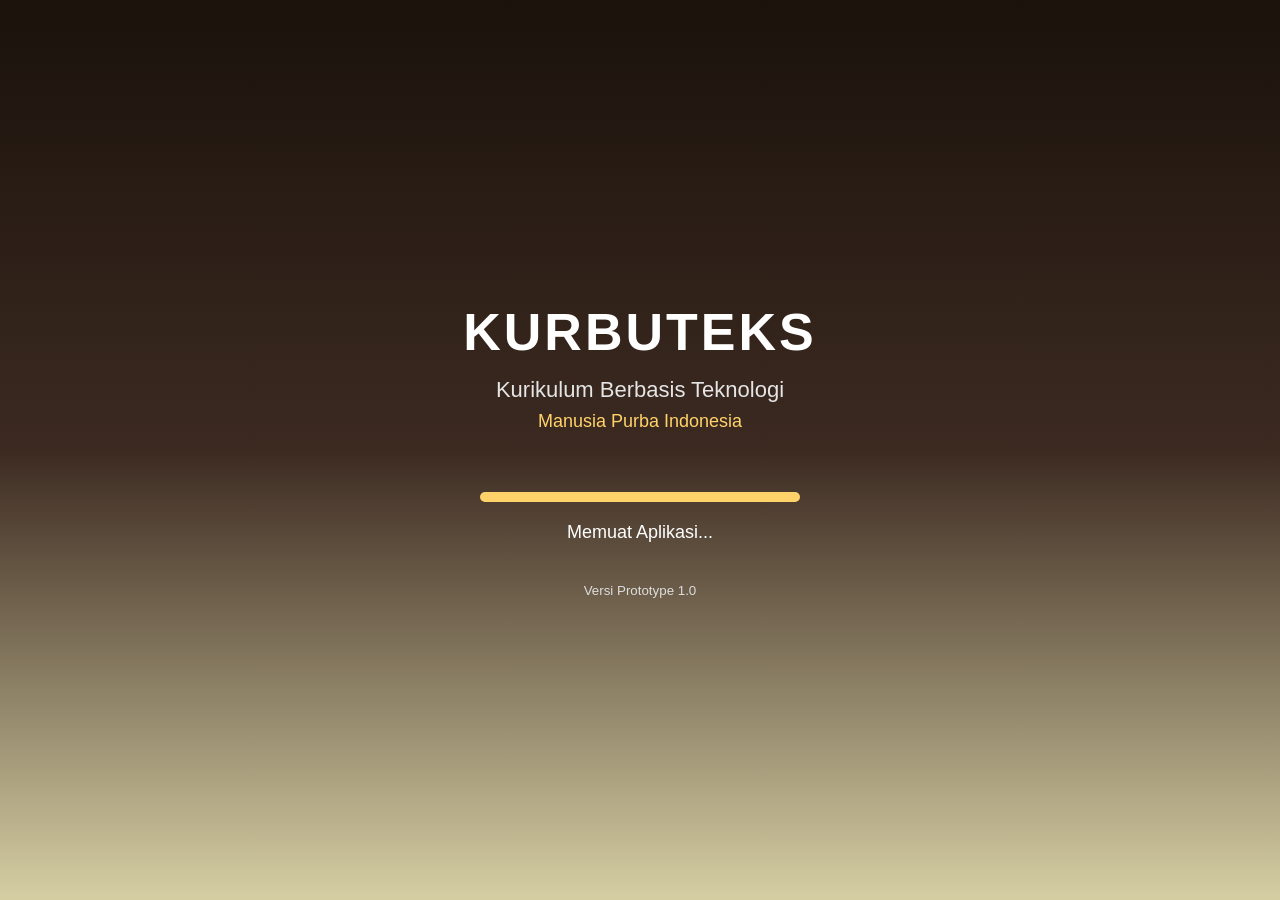
<file: index.html>
<!DOCTYPE html>
<html lang="id">
<head>
    <meta charset="UTF-8">
    <meta name="viewport" content="width=device-width, initial-scale=1.0">
    <title>KURBUTEKS</title>

    <link rel="stylesheet" href="css/splash.css">
</head>
<body>

<div class="container">

    <div class="title">
        <h1>KURBUTEKS</h1>
        <p>Kurikulum Berbasis Teknologi</p>
        <span>Manusia Purba Indonesia</span>
    </div>

    <div class="loader">
        <div class="progress"></div>
    </div>

    <p class="loading-text">Memuat Aplikasi...</p>

    <small>Versi Prototype 1.0</small>

</div>

<script src="js/splash.js"></script>

</body>
</html>
</file>
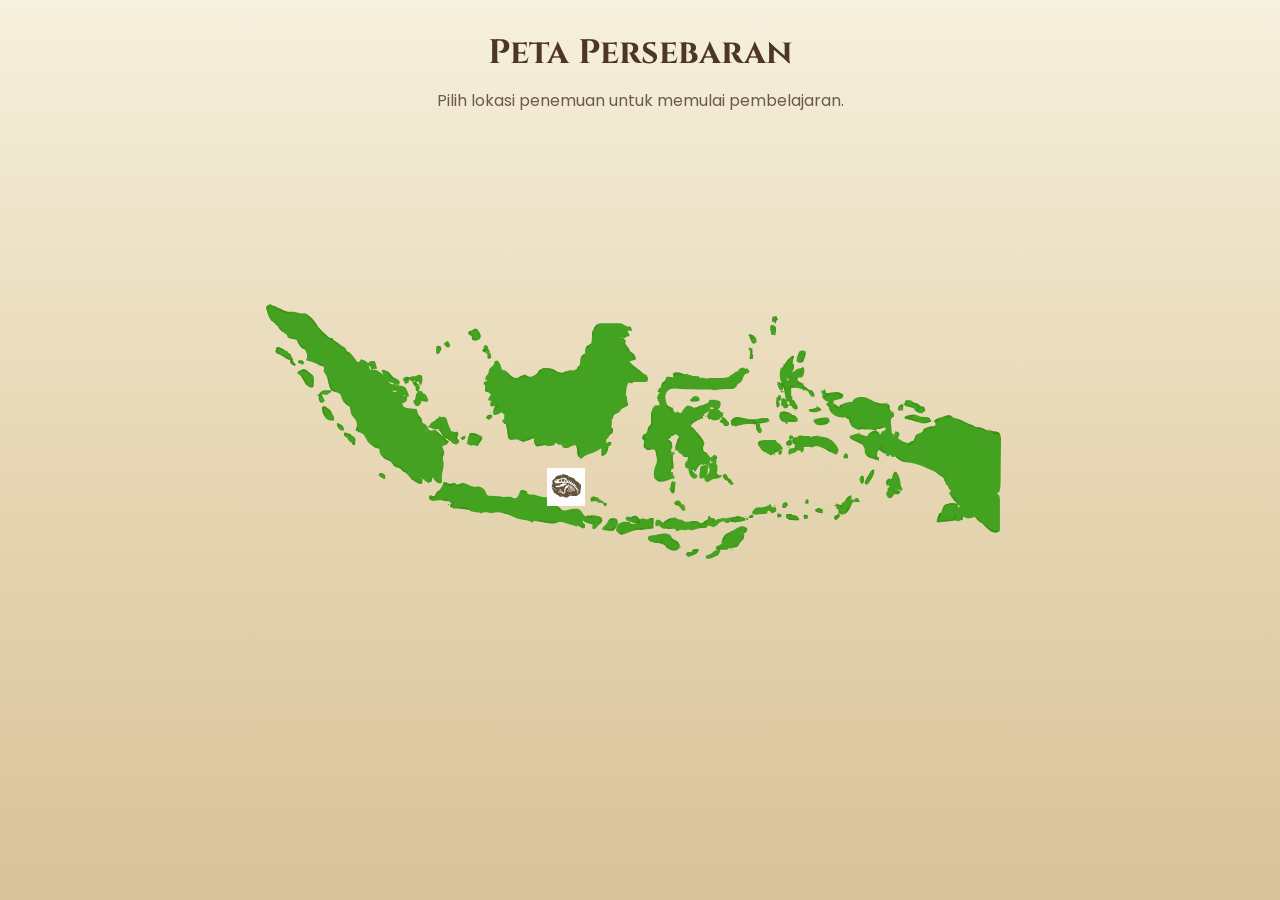
<file: map/index.html>
<!DOCTYPE html>
<html lang="id">

<head>

<meta charset="UTF-8">
<meta name="viewport" content="width=device-width, initial-scale=1.0">

<title>Peta Persebaran | KURBUTEKS</title>

<link rel="stylesheet" href="../css/map.css">

</head>

<body>

<div class="container">

<header>

<h1>Peta Persebaran</h1>

<p>
Pilih lokasi penemuan untuk memulai pembelajaran.
</p>

</header>

<div class="map-container">

<img
id="indonesiaMap"
src="../assets/images/maps/indonesia.svg"
alt="Peta Indonesia">

<img
id="marker"
src="../assets/icons/marker.svg"
alt="Lokasi Sangiran">

</div>

</div>

<!-- CARD -->

<div id="card">

<div class="card-handle"></div>

<img
src="../assets/images/locations/sangiran.webp"
alt="Sangiran">

<h2>Sangiran</h2>

<p>

Situs Sangiran merupakan salah satu situs manusia purba terpenting di dunia dan telah ditetapkan sebagai Warisan Dunia UNESCO.

</p>

<button id="startLearning">

Mulai Belajar

</button>

</div>

<script src="../js/map.js"></script>

</body>
</html>
</file>
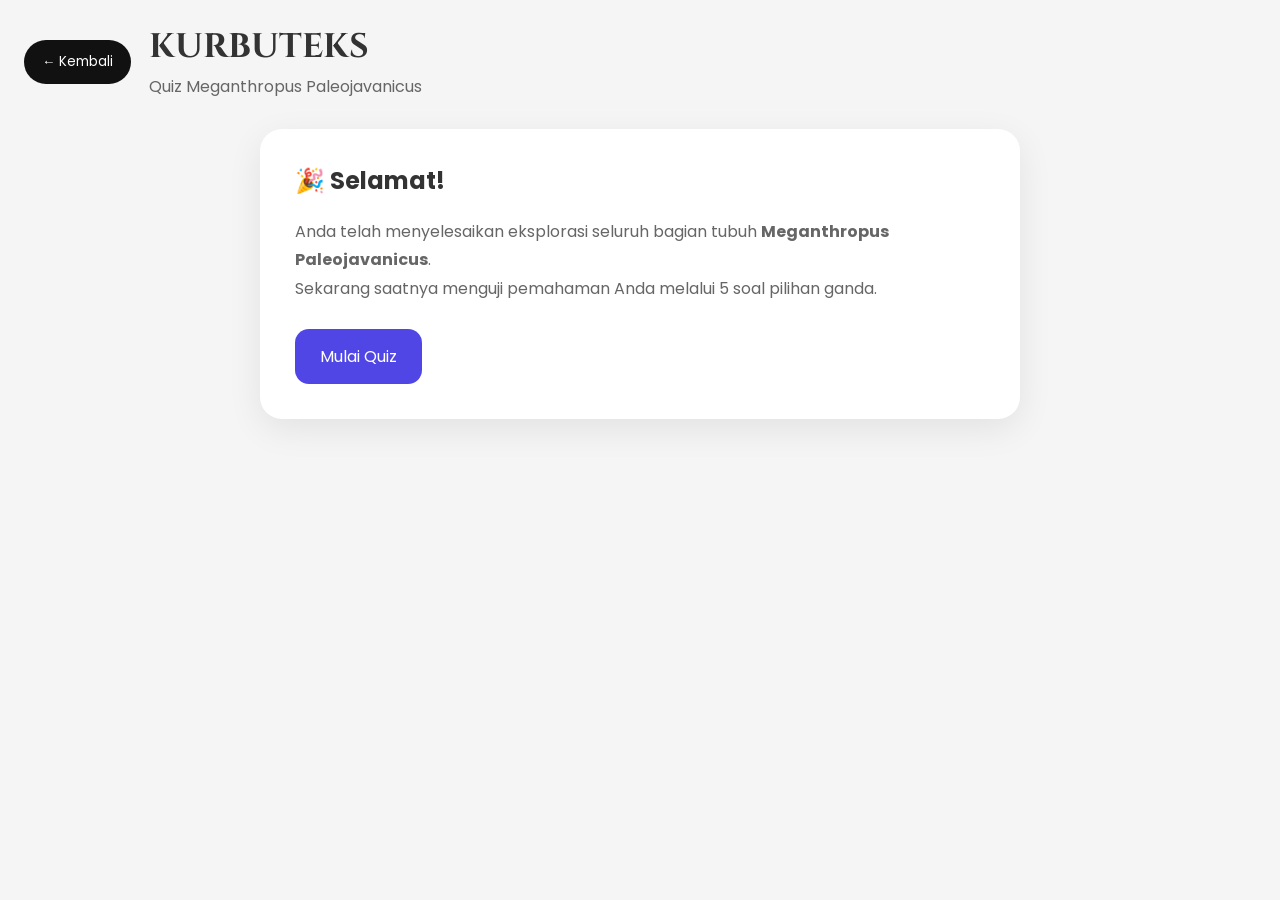
<file: quiz/index.html>
<!DOCTYPE html>
<html lang="id">

<head>

    <meta charset="UTF-8">

    <meta
        name="viewport"
        content="width=device-width, initial-scale=1.0">

    <title>Quiz | KURBUTEKS</title>

    <link rel="stylesheet" href="../css/quiz.css">
    <link rel="stylesheet" href="../css/purbaai.css">

</head>

<body>

    <!-- ==========================================
         HEADER
    =========================================== -->

    <header class="header">

        <button id="back-btn">
            ← Kembali
        </button>

        <div>

            <h1>KURBUTEKS</h1>

            <p>Quiz Meganthropus Paleojavanicus</p>

        </div>

    </header>

    <!-- ==========================================
         INTRO
    =========================================== -->

    <section id="intro-screen" class="card">

        <h2>🎉 Selamat!</h2>

        <p>

            Anda telah menyelesaikan eksplorasi seluruh bagian tubuh
            <strong>Meganthropus Paleojavanicus</strong>.

        </p>

        <p>

            Sekarang saatnya menguji pemahaman Anda melalui 5 soal pilihan ganda.

        </p>

        <button id="start-btn">

            Mulai Quiz

        </button>

    </section>

    <!-- ==========================================
         QUIZ
    =========================================== -->

    <section id="quiz-screen" class="card hidden">

        <div class="progress">

            <div id="progress-bar"></div>

        </div>

        <div class="progress-text">

            Soal

            <span id="question-number">

                1

            </span>

            /

            <span id="total-question">

                5

            </span>

        </div>

        <h2 id="question">

            Pertanyaan akan muncul di sini.

        </h2>

        <div id="options">

            <!-- quiz.js -->

        </div>

        <button
            id="next-btn"
            disabled>

            Selanjutnya →

        </button>

    </section>

    <!-- ==========================================
         RESULT
    =========================================== -->

    <section id="result-screen" class="card hidden">

        <h2>

            🎓 Quiz Selesai

        </h2>

        <div id="score-circle">

            0

        </div>

        <h3 id="score-text">

            Skor Anda

        </h3>

        <p id="result-message"></p>

        <div id="review-list"></div>
        
        <button id="ask-ai">
        
            🤖 Tanya PurbaAI
        
        </button>

        <div class="result-buttons">

            <button id="retry-btn">

                🔄 Ulangi Quiz

            </button>

            <button id="finish-btn">

                🏠 Kembali ke Home

            </button>

        </div>

        </section>


    <!-- =====================================================
     PURBA AI
===================================================== -->

<div id="purba-overlay">

    <div id="purba-panel">

        <div id="purba-header">

            <h3>🤖 PurbaAI</h3>

            <button id="purba-close">

                ✕

            </button>

        </div>

        <div id="purba-chat">

        </div>

        <div id="purba-input">

            <textarea

                id="purba-message"

                placeholder="Tanyakan sesuatu tentang manusia purba...">

            </textarea>

            <button id="purba-send">

                Kirim

            </button>

        </div>

    </div>

</div>

   <script src="../js/purbaai.js"></script>
    <script src="../js/quiz.js"></script>

</body>
</html>
</file>
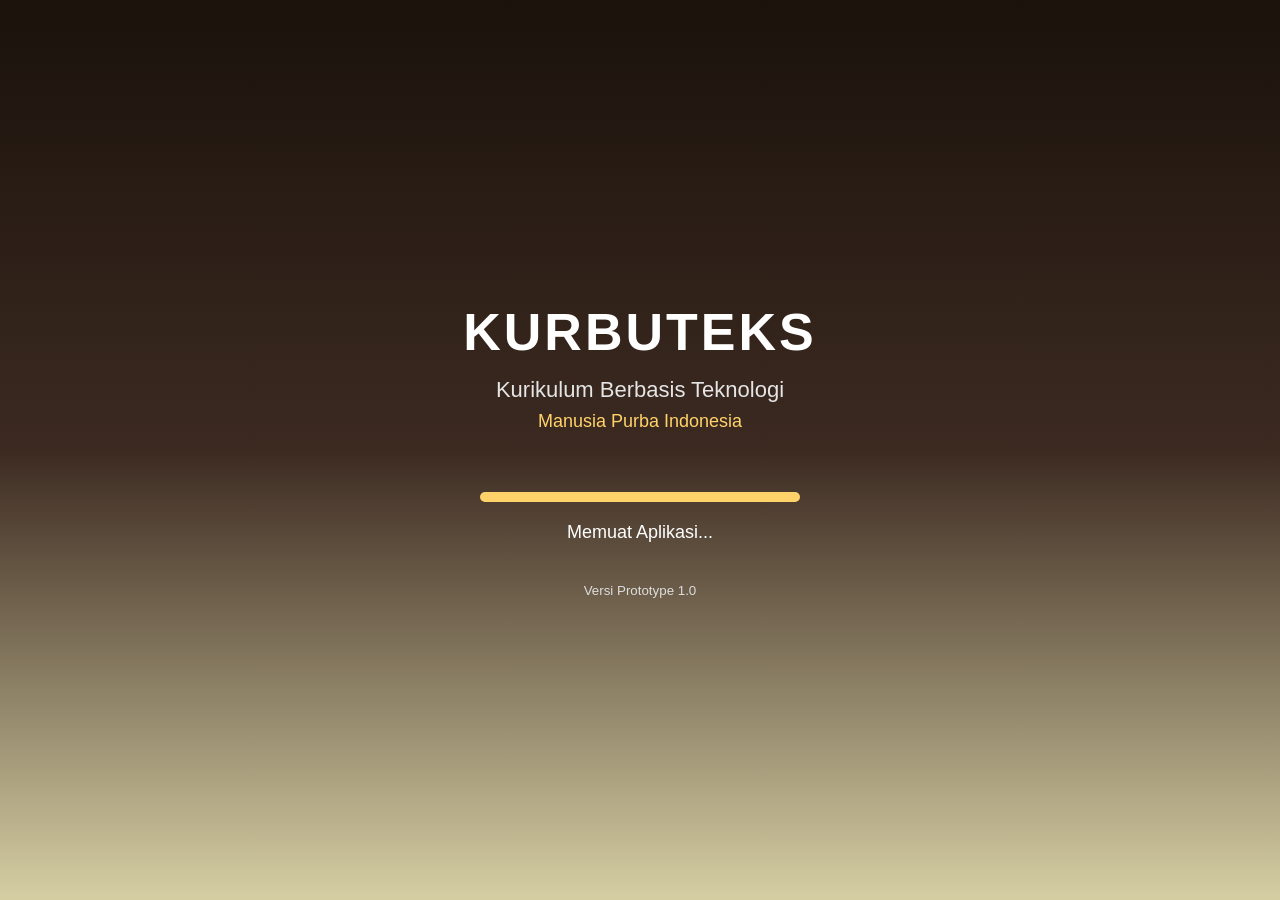
<file: splash/index.html>
<!DOCTYPE html>
<html lang="id">
<head>
    <meta charset="UTF-8">
    <meta name="viewport" content="width=device-width, initial-scale=1.0">
    <title>KURBUTEKS</title>

    <link rel="stylesheet" href="style.css">
</head>
<body>

<div class="container">

    <div class="title">
        <h1>KURBUTEKS</h1>
        <p>Kurikulum Berbasis Teknologi</p>
        <span>Manusia Purba Indonesia</span>
    </div>

    <div class="loader">
        <div class="progress"></div>
    </div>

    <p class="loading-text">Memuat Aplikasi...</p>

    <small>Versi Prototype 1.0</small>

</div>

<script src="script.js"></script>

</body>
</html>
</file>
<file: css/splash.css>
*{
    margin:0;
    padding:0;
    box-sizing:border-box;
    font-family:'Poppins',sans-serif;
}

body{

    width:100%;
    height:100vh;

    display:flex;
    justify-content:center;
    align-items:center;

    background:linear-gradient(
        180deg,
        #1A120B,
        #3C2A21,
        #D5CEA3
    );

    overflow:hidden;
}

.container{

    text-align:center;

    animation:fadeIn 1.5s ease;
}

.title h1{

    color:white;

    font-size:52px;

    letter-spacing:3px;

    margin-bottom:15px;
}

.title p{

    color:#E5E5E5;

    font-size:22px;

    margin-bottom:8px;
}

.title span{

    color:#FFD369;

    font-size:18px;
}

.loader{

    margin:60px auto 20px;

    width:320px;

    height:10px;

    background:rgba(255,255,255,.25);

    border-radius:20px;

    overflow:hidden;
}

.progress{

    width:0%;

    height:100%;

    background:#FFD369;

    animation:loading 3s linear forwards;
}

.loading-text{

    color:white;

    margin-top:15px;

    font-size:18px;
}

small{

    display:block;

    margin-top:40px;

    color:#ddd;
}

@keyframes loading{

    from{

        width:0%;
    }

    to{

        width:100%;
    }
}

@keyframes fadeIn{

    from{

        opacity:0;

        transform:translateY(30px);
    }

    to{

        opacity:1;

        transform:translateY(0);
    }
}
</file>
<file: css/map.css>
/* =====================================================
   GOOGLE FONT
===================================================== */

@import url('https://fonts.googleapis.com/css2?family=Cinzel:wght@600;700&family=Poppins:wght@300;400;500;600&display=swap');


/* =====================================================
   RESET
===================================================== */

*{
    margin:0;
    padding:0;
    box-sizing:border-box;
}

html,
body{

    width:100%;
    height:100%;

    overflow:hidden;

    font-family:'Poppins',sans-serif;

    background:linear-gradient(
        180deg,
        #F6F0DE,
        #E7D7B4,
        #D8C39A
    );

}


/* =====================================================
   CONTAINER
===================================================== */

.container{

    width:100%;
    min-height:100vh;

    display:flex;

    flex-direction:column;

    align-items:center;

    padding:30px 20px;

}


/* =====================================================
   HEADER
===================================================== */

header{

    text-align:center;

    max-width:650px;

    margin-bottom:30px;

}

header h1{

    font-family:'Cinzel',serif;

    font-size:34px;

    color:#4D3624;

    margin-bottom:12px;

}

header p{

    color:#6D5A47;

    font-size:16px;

}


/* =====================================================
   MAP
===================================================== */

.map-container{

    position:relative;

    width:100%;

    max-width:900px;

    display:flex;

    justify-content:center;

    align-items:center;

}


#indonesiaMap{

    width:100%;

    max-height:68vh;

    object-fit:contain;

    user-select:none;

    pointer-events:none;

}


/* =====================================================
   MARKER
===================================================== */

#marker{

    position:absolute;

    width:38px;

    left:41.8%;

    top:60.5%;

    transform:translate(-50%,-100%);

    cursor:pointer;

    animation:pulse 2s infinite;

    transition:.25s;

    z-index:5;

}


#marker:hover{

    transform:translate(-50%,-100%) scale(1.12);

}


/* =====================================================
   CARD
===================================================== */

#card{

    position:fixed;

    left:50%;

    bottom:-100%;

    transform:translateX(-50%);

    width:min(95%,430px);

    background:#ffffff;

    border-radius:25px;

    padding:18px;

    box-shadow:0 20px 60px rgba(0,0,0,.25);

    transition:.45s;

    z-index:100;

}


/* nanti dipanggil JS */

#card.show{

    bottom:20px;

}


/* garis kecil di atas */

#card::before{

    content:"";

    display:block;

    width:60px;

    height:6px;

    background:#d6d6d6;

    border-radius:999px;

    margin:0 auto 18px;

}


#card img{

    width:100%;

    height:180px;

    object-fit:cover;

    border-radius:15px;

    margin-bottom:18px;

}


#card h2{

    font-family:'Cinzel',serif;

    color:#4D3624;

    margin-bottom:10px;

}


#card p{

    color:#666;

    line-height:1.7;

    margin-bottom:20px;

    font-size:15px;

}


#startLearning{

    width:100%;

    padding:15px;

    border:none;

    border-radius:15px;

    background:#4F46E5;

    color:white;

    font-size:17px;

    font-weight:600;

    cursor:pointer;

    transition:.25s;

}


#startLearning:hover{

    background:#5B52FF;

    transform:translateY(-2px);

}


/* =====================================================
   MARKER ANIMATION
===================================================== */

@keyframes pulse{

    0%{

        transform:translate(-50%,-100%) scale(1);

    }

    50%{

        transform:translate(-50%,-100%) scale(1.18);

    }

    100%{

        transform:translate(-50%,-100%) scale(1);

    }

}


/* =====================================================
   TABLET
===================================================== */

@media(max-width:992px){

    #indonesiaMap{

        max-height:60vh;

    }

}


/* =====================================================
   MOBILE
===================================================== */

@media(max-width:768px){

.container{

    padding:25px 15px;

}

header{

    margin-bottom:20px;

}

header h1{

    font-size:26px;

}

header p{

    font-size:14px;

}

#indonesiaMap{

    width:100%;

    max-height:55vh;

}

#marker{

    position:absolute;

    width:38px;

    left:41.8%;

    top:60.5%;

    transform:translate(-50%,-100%);

    cursor:pointer;

    animation:pulse 2s infinite;

    transition:.25s;

    z-index:5;

}

#card{

    width:94%;

    padding:16px;

}

#card img{

    height:150px;

}
   

#startLearning{

    font-size:16px;

}

}
</file>
<file: css/quiz.css>
@import url('https://fonts.googleapis.com/css2?family=Cinzel:wght@700&family=Poppins:wght@300;400;500;600;700&display=swap');

*{
    margin:0;
    padding:0;
    box-sizing:border-box;
}

body{

    font-family:'Poppins',sans-serif;

    background:#F5F5F5;

    color:#333;

    min-height:100vh;

    padding:24px;

}

.header{

    display:flex;

    align-items:center;

    gap:18px;

    margin-bottom:30px;

}

.header h1{

    font-family:'Cinzel',serif;

    font-size:34px;

}

.header p{

    color:#666;

    margin-top:4px;

}

#back-btn{

    padding:12px 18px;

    border:none;

    border-radius:999px;

    background:#111;

    color:#fff;

    cursor:pointer;

}

.card{

    max-width:760px;

    margin:auto;

    background:#fff;

    border-radius:22px;

    padding:35px;

    box-shadow:0 10px 35px rgba(0,0,0,.08);

}

.hidden{

    display:none;

}

.card h2{

    margin-bottom:20px;

    line-height:1.4;

}

.card p{

    line-height:1.8;

    color:#666;

}

.progress{

    width:100%;

    height:10px;

    background:#ECECEC;

    border-radius:999px;

    overflow:hidden;

    margin-bottom:15px;

}

#progress-bar{

    width:20%;

    height:100%;

    background:#4F46E5;

    transition:.35s;

}

.progress-text{

    text-align:right;

    margin-bottom:25px;

    color:#777;

}

#options{

    display:grid;

    gap:15px;

    margin:30px 0;

}

.option{

    width:100%;

    border:2px solid #DDD;

    border-radius:16px;

    background:#FFF;

    padding:18px;

    cursor:pointer;

    text-align:left;

    font-size:16px;

    transition:.25s;

}

.option:hover{

    border-color:#4F46E5;

}

.option.selected{

    background:#4F46E5;

    color:#FFF;

    border-color:#4F46E5;

}

button{

    font-family:'Poppins',sans-serif;

}

#start-btn,
#next-btn,
#retry-btn,
#finish-btn{

    margin-top:25px;

    border:none;

    border-radius:14px;

    padding:15px 25px;

    cursor:pointer;

    background:#4F46E5;

    color:#FFF;

    font-size:16px;

}

#next-btn:disabled{

    opacity:.5;

    cursor:not-allowed;

}

#score-circle{

    width:150px;

    height:150px;

    border-radius:50%;

    background:#4F46E5;

    color:#FFF;

    display:flex;

    align-items:center;

    justify-content:center;

    margin:25px auto;

    font-size:42px;

    font-weight:700;

}

#score-text{

    text-align:center;

    margin-bottom:15px;

}

#result-message{

    text-align:center;

}

.result-buttons{

    display:flex;

    justify-content:center;

    gap:20px;

    margin-top:35px;

    flex-wrap:wrap;

}

/* ==========================================
   REVIEW QUIZ
========================================== */

#review-list{

    margin-top:30px;

    text-align:left;

}

.review-item{

    padding:18px;

    margin-bottom:20px;

    border:1px solid #DDD;

    border-radius:14px;

    background:#FAFAFA;

}

.review-item h4{

    margin-bottom:10px;

    color:#222;

}

.review-item p{

    margin-bottom:8px;

    line-height:1.7;

}

.review-item hr{

    margin-top:15px;

    border:none;

    border-top:1px solid #EEE;

}

#ask-ai{

    width:100%;

    margin-top:25px;

    padding:16px;

    border:none;

    border-radius:14px;

    background:#16A34A;

    color:#FFF;

    font-size:16px;

    font-weight:600;

    cursor:pointer;

    transition:.25s;

}

#ask-ai:hover{

    transform:translateY(-2px);

    opacity:.95;

}

@media(max-width:768px){

body{

    padding:18px;

}

.header{

    flex-direction:column;

    align-items:flex-start;

}

.card{

    padding:25px;

}

.header h1{

    font-size:28px;

}

#score-circle{

    width:120px;

    height:120px;

    font-size:34px;

}

}
</file>
<file: css/purbaai.css>
/* =====================================================
   PURBA AI OVERLAY
===================================================== */

#purba-overlay{

    position:fixed;

    inset:0;

    background:rgba(0,0,0,.45);

    backdrop-filter:blur(4px);

    display:flex;

    justify-content:flex-end;

    z-index:99999;

    opacity:0;

    visibility:hidden;

    transition:.3s;

}

#purba-overlay.active{

    opacity:1;

    visibility:visible;

}


/* =====================================================
   PANEL
===================================================== */

#purba-panel{

    width:min(430px,100%);

    height:100vh;

    background:#FFF;

    display:flex;

    flex-direction:column;

    box-shadow:-10px 0 30px rgba(0,0,0,.18);

    transform:translateX(100%);

    transition:.35s ease;

}

#purba-overlay.active #purba-panel{

    transform:translateX(0);

}


/* =====================================================
   HEADER
===================================================== */

#purba-header{

    display:flex;

    justify-content:space-between;

    align-items:center;

    padding:20px;

    border-bottom:1px solid #EEE;

}

#purba-header h3{

    font-size:22px;

    color:#4F46E5;

}

#purba-close{

    width:40px;

    height:40px;

    border:none;

    border-radius:50%;

    background:#F3F4F6;

    cursor:pointer;

    font-size:18px;

}


/* =====================================================
   CHAT AREA
===================================================== */

#purba-chat{

    flex:1;

    overflow-y:auto;

    padding:20px;

    display:flex;

    flex-direction:column;

    gap:15px;

    background:#FAFAFA;

}


/* =====================================================
   MESSAGE
===================================================== */

.message{

    max-width:82%;

    padding:14px 18px;

    border-radius:18px;

    line-height:1.7;

    word-break:break-word;

    animation:fadeIn .25s;

}

.message.user{

    align-self:flex-end;

    background:#4F46E5;

    color:#FFF;

}

.message.ai{

    align-self:flex-start;

    background:#FFF;

    border:1px solid #E5E7EB;

}


/* =====================================================
   QUICK QUESTION
===================================================== */

.quick-question{

    width:100%;

    padding:12px 16px;

    border:none;

    border-radius:12px;

    background:#EEF2FF;

    color:#4F46E5;

    cursor:pointer;

    text-align:left;

    margin-bottom:10px;

    transition:.25s;

}

.quick-question:hover{

    background:#DDE5FF;

}


/* =====================================================
   INPUT
===================================================== */

#purba-input{

    display:flex;

    gap:12px;

    padding:18px;

    border-top:1px solid #EEE;

    background:#FFF;

}

#purba-message{

    flex:1;

    resize:none;

    min-height:48px;

    max-height:140px;

    padding:14px;

    border:1px solid #DDD;

    border-radius:14px;

    font-family:inherit;

    font-size:15px;

    outline:none;

}

#purba-send{

    width:60px;

    border:none;

    border-radius:14px;

    background:#4F46E5;

    color:#FFF;

    cursor:pointer;

    font-size:16px;

}


/* =====================================================
   TYPING
===================================================== */

.typing{

    display:flex;

    gap:6px;

    padding:14px 18px;

    background:#FFF;

    border-radius:18px;

    width:fit-content;

    border:1px solid #E5E7EB;

}

.typing span{

    width:8px;

    height:8px;

    border-radius:50%;

    background:#999;

    animation:blink 1.2s infinite;

}

.typing span:nth-child(2){

    animation-delay:.2s;

}

.typing span:nth-child(3){

    animation-delay:.4s;

}


/* =====================================================
   ANIMATION
===================================================== */

@keyframes blink{

0%{

opacity:.3;

}

50%{

opacity:1;

}

100%{

opacity:.3;

}

}

@keyframes fadeIn{

from{

opacity:0;

transform:translateY(10px);

}

to{

opacity:1;

transform:translateY(0);

}

}


/* =====================================================
   MOBILE
===================================================== */

@media(max-width:768px){

#purba-panel{

    width:100%;

}

}
</file>
<file: splash/style.css>
*{
    margin:0;
    padding:0;
    box-sizing:border-box;
    font-family:'Poppins',sans-serif;
}

body{

    width:100%;
    height:100vh;

    display:flex;
    justify-content:center;
    align-items:center;

    background:linear-gradient(
        180deg,
        #1A120B,
        #3C2A21,
        #D5CEA3
    );

    overflow:hidden;
}

.container{

    text-align:center;

    animation:fadeIn 1.5s ease;
}

.title h1{

    color:white;

    font-size:52px;

    letter-spacing:3px;

    margin-bottom:15px;
}

.title p{

    color:#E5E5E5;

    font-size:22px;

    margin-bottom:8px;
}

.title span{

    color:#FFD369;

    font-size:18px;
}

.loader{

    margin:60px auto 20px;

    width:320px;

    height:10px;

    background:rgba(255,255,255,.25);

    border-radius:20px;

    overflow:hidden;
}

.progress{

    width:0%;

    height:100%;

    background:#FFD369;

    animation:loading 3s linear forwards;
}

.loading-text{

    color:white;

    margin-top:15px;

    font-size:18px;
}

small{

    display:block;

    margin-top:40px;

    color:#ddd;
}

@keyframes loading{

    from{

        width:0%;
    }

    to{

        width:100%;
    }
}

@keyframes fadeIn{

    from{

        opacity:0;

        transform:translateY(30px);
    }

    to{

        opacity:1;

        transform:translateY(0);
    }
}
</file>
